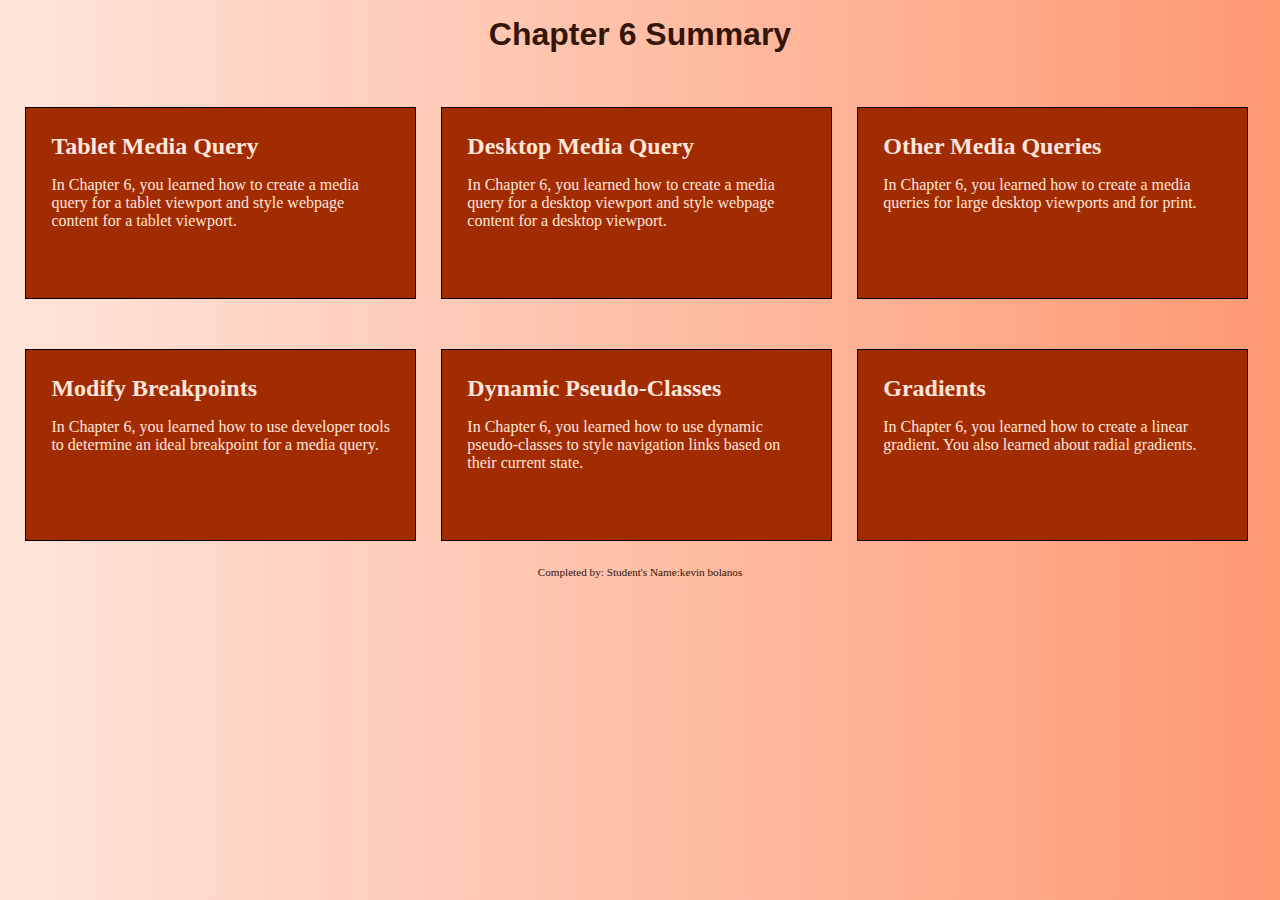
<file: apply/index.html>
<!DOCTYPE html>
<!-- 
    Student's Name: kevin bolanos
    Today's Date 04/23
    file:apply06.css
-->
<html lang="en">
<head>
	<title>Chapter 6</title>
	<meta charset="utf-8">
    <link rel="stylesheet" href="css/apply06.css">
	<meta name="viewport" content="width=device-width, initial-scale=1"> 
</head>
<body>

	<div id="container">

        <!-- Use the header area for the website name or logo -->
        <header>
            <h1>Chapter 6 Summary</h1>
        </header>

        <!-- Use the main area to add the main content of the webpage -->
        <main>

            <article>   
                
                <h2>Tablet Media Query</h2>
                <p>In Chapter 6, you learned how to create a media query for a tablet viewport and style webpage content for a tablet viewport.</p>
                
            </article>
            
            <article>
                
                <h2>Desktop Media Query</h2>
                <p>In Chapter 6, you learned how to create a media query for a desktop viewport and style webpage content for a desktop viewport.</p>
                
            </article>
            
            <article>
                
                <h2>Other Media Queries</h2>
                <p>In Chapter 6, you learned how to create a media queries for large desktop viewports and for print.</p>
                
            </article>
            
            <article>
                
                <h2>Modify Breakpoints</h2>
                <p>In Chapter 6, you learned how to use developer tools to determine an ideal breakpoint for a media query.</p>
                
            </article>
            
            <article>
                
                <h2>Dynamic Pseudo-Classes</h2>
                <p>In Chapter 6, you learned how to use dynamic pseudo-classes to style navigation links based on their current state.</p>
                
            </article>
            
            <article>
                
                <h2>Gradients</h2>
                <p>In Chapter 6, you learned how to create a linear gradient. You also learned about radial gradients.</p>
                
            </article>

        </main>

        <!-- Use the footer area to add webpage footer content -->
        <footer>
            <p>Completed by: Student's Name:kevin bolanos</p>
        </footer>

	</div>
	
</body>
</html>
</file>
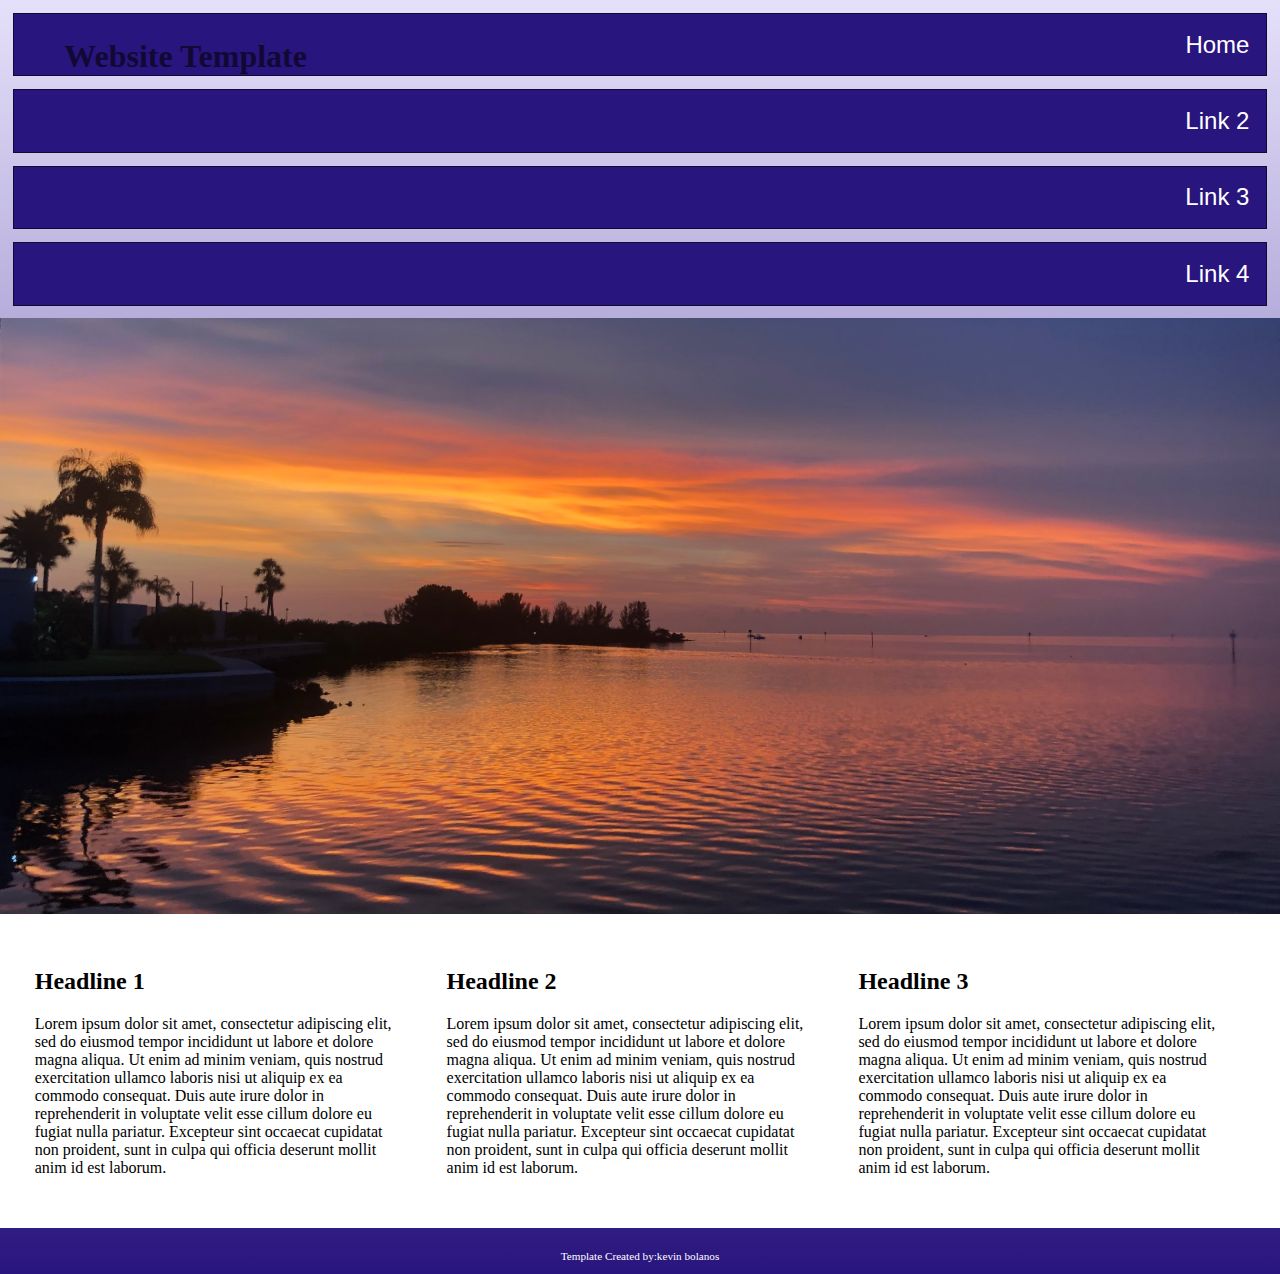
<file: analyze/analyze06.html>
<!DOCTYPE html>
<!-- 
    Student's Name:kevin bolanos
    Date:04/24
	file: analyze
-->
<html lang="en">
<head>
	<title>Template</title>
	<meta charset="utf-8">
    <link rel="stylesheet" href="css/styles06.css">
	<meta name="viewport" content="width=device-width, initial-scale=1"> 
</head>
<body>

	<div id="container">

	<!-- Use the header area for the website name or logo -->
	<header>
		<h1>Website Template</h1>
	</header>
        
    <!-- Use the nav area to add hyperlinks to other pages within the website -->
	<nav>
		<ul>
			<li><a href="index.html">Home</a></li>
			<li><a href="#">Link 2</a></li>
			<li><a href="#">Link 3</a></li>
			<li><a href="#">Link 4</a></li>
		</ul>
	</nav>
        
    <div id="hero" class="tablet-desktop">   
        <img src="images/sunset.jpg" alt="sunset on the water">
    </div>

	<!-- Use the main area to add the main content of the webpage -->
	<main>
	
		
        <div class="col-content">
        
            <h2>Headline 1</h2>
            
            <p>Lorem ipsum dolor sit amet, consectetur adipiscing elit, sed do eiusmod tempor incididunt ut labore et dolore magna aliqua. Ut enim ad minim veniam, quis nostrud exercitation ullamco laboris nisi ut aliquip ex ea commodo consequat. Duis aute irure dolor in reprehenderit in voluptate velit esse cillum dolore eu fugiat nulla pariatur. Excepteur sint occaecat cupidatat non proident, sunt in culpa qui officia deserunt mollit anim id est laborum.</p>
            
        </div>
        
        <div class="col-content">
        
            <h2>Headline 2</h2>
            
            <p>Lorem ipsum dolor sit amet, consectetur adipiscing elit, sed do eiusmod tempor incididunt ut labore et dolore magna aliqua. Ut enim ad minim veniam, quis nostrud exercitation ullamco laboris nisi ut aliquip ex ea commodo consequat. Duis aute irure dolor in reprehenderit in voluptate velit esse cillum dolore eu fugiat nulla pariatur. Excepteur sint occaecat cupidatat non proident, sunt in culpa qui officia deserunt mollit anim id est laborum.</p>
            
        </div>
        
        <div class="col-content">
        
            <h2>Headline 3</h2>
            
            <p>Lorem ipsum dolor sit amet, consectetur adipiscing elit, sed do eiusmod tempor incididunt ut labore et dolore magna aliqua. Ut enim ad minim veniam, quis nostrud exercitation ullamco laboris nisi ut aliquip ex ea commodo consequat. Duis aute irure dolor in reprehenderit in voluptate velit esse cillum dolore eu fugiat nulla pariatur. Excepteur sint occaecat cupidatat non proident, sunt in culpa qui officia deserunt mollit anim id est laborum.</p>
            
        </div>
	
	</main>

	<!-- Use the footer area to add webpage footer content -->
	<footer>
		<p>Template Created by:kevin bolanos </p>
	</footer>

	</div>
	
</body>
</html>
</file>
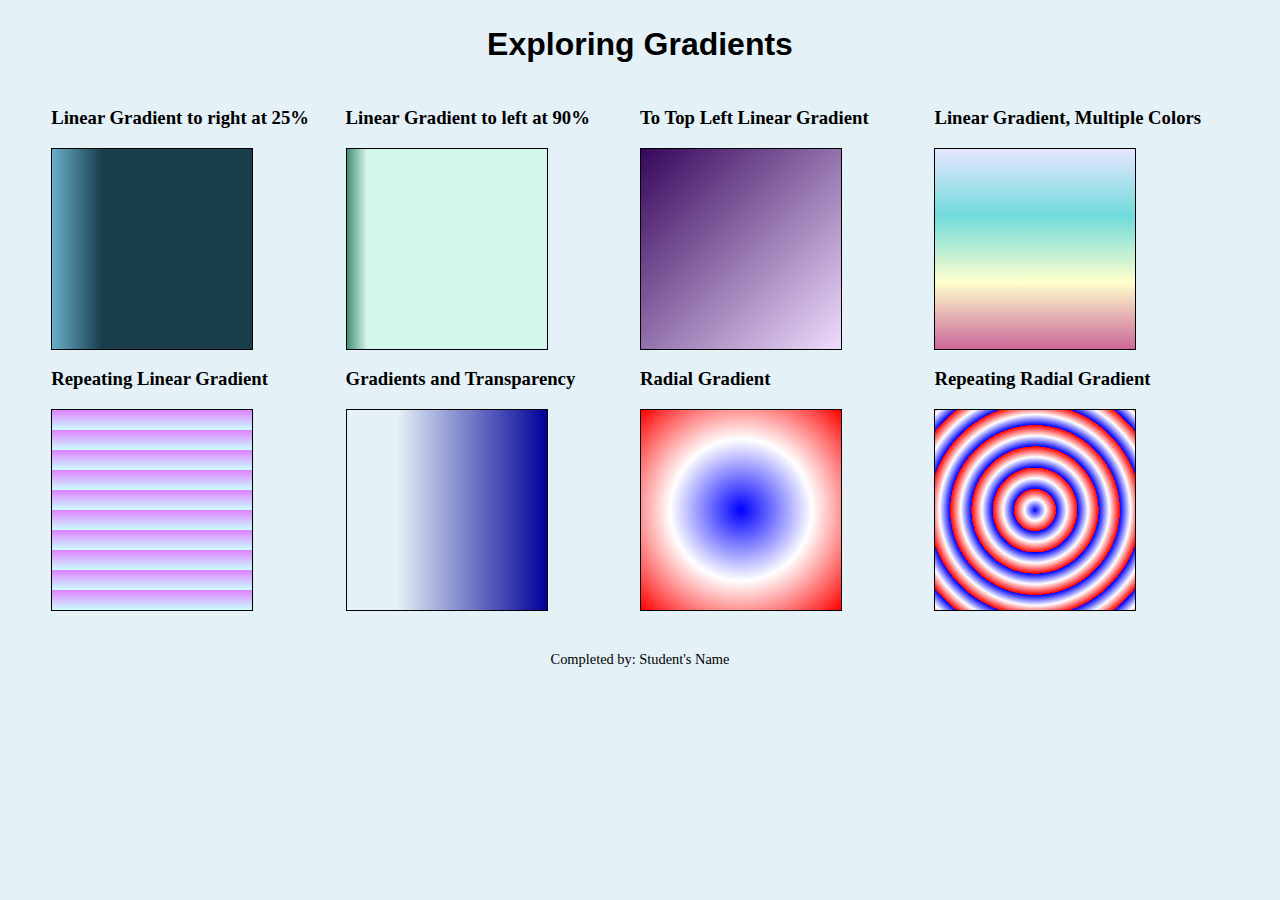
<file: extend/extend06.html>
<!DOCTYPE html>
<!-- 
    Student's Name:kevin bolanos
    Date:04/24
    file: style06.css
-->
<html lang="en">
<head>
	<title>Gradients</title>
	<meta charset="utf-8">
    <link rel="stylesheet" href="css/styles06.css">
	<meta name="viewport" content="width=device-width, initial-scale=1"> 
</head>
<body>

	<div id="container">

        <!-- Use the header area for the website name or logo -->
        <header>
            <h1>Exploring Gradients</h1>
        </header>
        
        <main>

            <div class="columns">
                <h3>Linear Gradient to right at 25%</h3>
                <div class="box gradient1"></div>
            </div>

            <div class="columns">
                <h3>Linear Gradient to left at 90%</h3>
                <div class="box gradient2"></div>
            </div>

            <div class="columns">
                <h3>To Top Left Linear Gradient</h3>
                <div class="box gradient3"></div>
            </div>
            
            <div class="columns">
                <h3>Linear Gradient, Multiple Colors</h3>
                <div class="box gradient4"></div>
            </div>
            
            <div class="columns">
                <h3>Repeating Linear Gradient</h3>
                <div class="box gradient5"></div>
            </div>
            
            <div class="columns">
                <h3>Gradients and Transparency</h3>
                <div class="box gradient6"></div>
            </div>
            
            <div class="columns">
                <h3>Radial Gradient</h3>
                <div class="box gradient7"></div>
            </div>

            <div class="columns">
                <h3>Repeating Radial Gradient</h3>
                <div class="box gradient8"></div>
            </div>
            
        </main>

        <!-- Use the footer area to add webpage footer content -->
        <footer>
            <p>Completed by: Student's Name</p>
        </footer>

	</div>
	
</body>
</html>
</file>
<file: apply/css/apply06.css>
/*
Author:
Date:
File Name: 
*/

/* CSS Reset */
body, header, nav, main, footer, h1, div, article, h2 {
    margin: 0;
    padding: 0;
    border: 0;
}

/* Style rules for body */
body {
	background-color: #fe9972;
}

/* Style rules for mobile viewport */

/* Style rule for the header element */
header {
	font-family: Verdana, Arial, sans-serif;
	margin: 1em;
	text-align: center;
    color: #341509;
}

/* Style rules for the main content  */
main {
    padding: 1%;
}

article {
    background-color: #a22c02;
    color: #ffe5dc;
    padding: 2%;
    margin: 2% 1%;
    border: 1px solid #000;
}

/* Style rule for the footer element */
footer {
	font-size: .70em;
	text-align: center;
    color: #341509;
}

/* Media Query for Tablet Viewport */

@media screen , print and (min-width: 481px) {
    article {
        width: 43%;
        float: left;
        height: 160px;
    }

    footer {
        clear:left;
    }
}
    /* Styles for tablet viewport go here */


    /* Media Query for Desktop Viewport */

    @media screen and (min-width: 900px) {
            article {
                width: 27%;
                height: 140px;
            }
        
            article:hover {
                    background-color: #ffe5dc;
                    color: #a22c02;
                }

                body {
                    background: linear-gradient(to left, #fe9972, #ffe5dc);
                }
                
            }
</file>
<file: analyze/css/styles06.css>
/*
    Student Name
	File Name: 
	Current Date: 
*/

/* CSS reset */
body, header, nav, main, footer, img, h1, h3, ul {
    margin: 0;
    padding: 0;
    border: 0;
}

/* Style rule for body and images */
body {
    background: linear-gradient(#e5e0fa, #29157e);
    margin: 0;
    padding: 0;   
    border: 0; 
}


img {
    max-width: 100%;
    display: block;
}

/* Styles for Mobile Layout */

/* Hide tablet-desktop content */
    .tablet-desktop {
        display: none;
    }

/* Style rule for the header */
header {
	padding: 2%;
	color: #110934;
	text-align: center;
}

/* Style rules for navigation area */
nav ul {
    list-style-type: none;
    text-align: center;
}

nav li {
    font-size: 1.5em;
    font-family: Arial, sans-serif;
    border-radius: 1px;
    border: 1px solid #110934;
    margin: 1%;
    background-color: #29157e;
}

nav li a {
    display: block;
    color: #fff;
    padding: 0.5em 1em;
    text-decoration: none;
}

/* Style rules for the main content  */
main {
	display: block;
	font-family: Georgia, "Times New Roman", sans-serif;
	font-size: 1em;
	padding: 1em;
	background-color: #FFFFFF;
	border-top: solid 0.2em #110934; 
	border-bottom: solid 0.2em #110934;
}

/* Style rule for footer */
footer {
	font-size: .70em;
	text-align: center;
	margin-top: 2em;
    color: #fff;
}

/* Media Query for Tablet Viewport */
@media screen and (min-width: 600px), print {

    .col-content {
        width: 30%;
        float: left;
        padding: 1.5%;
    }
}

    /* Media Query for Large Desktop Viewport */
@media screen and (min-width: 1441px) {
    #container {
        width: 1441%;
        margin-top: 0%;
        margin-bottom: 0%;
        margin-left: auto;
        margin-left: auto;
    }
}

    /* Styles for header in desktop viewport */
    header {
        width: 25%;
        float: left;
    }
    
    /* Tablet Viewport: Style rules for nav area */
    nav ul {
            text-align: right;
        }
    
        nav li a:hover {
            color: #4424d6;
            background-color: #e5e0fa;
            
        }
    
    nav li a:hover {
        color: 
        padding: 0.1em 1em;
    }

    /* Style rule to display tablet-desktop class elements */
    .tablet-desktop {
        display: block;
    }

/* Media Query for Desktop Viewport */
@media screen and (min-width: 769px), print and {
 
    /* Desktop Viewport: Style rules for nav */
    nav li {
        border-radius: 0;
    }

    nav li a {
        display: inline-block;
        padding: 0.7em;
    }

    /* Desktop Viewport: Style rules for the main content */
    main {
        border-style: none;
        margin-bottom: 1em 0;
        overflow: auto;
    }

    /* Desktop Viewport: Style rule for footer */
    footer {
        clear: left;
    }

}
</file>
<file: extend/css/styles06.css>
/*
Student:
Date:
File Name: 
*/

/* CSS Reset */
body, header, main, footer, h1, div {
    margin: 0;
    padding: 0;
    border: 0;
}

/* Style rule for body */
body {
	background-color: #e4f1f6;
}

/* Style rules for header */
header {
	padding: 2%;
	text-align: center;
}

h1 {
    font-family: Verdana, Arial, serif;
}

/* Style rules for main content */

main {
    margin: 0 4%;
}

.box {
    border: 1px solid #000;
    height: 200px;
    width: 200px;
}

/* Gradient style rules */

.gradient1 {
    background: linear-gradient(to right, #67afcb, #1a3e4c 25%);
}

.gradient2 {
    background: linear-gradient(to left, #d4f7ec 90%, #448d76);
}

.gradient3 {
    background: linear-gradient(to top left, #efddfd, #36065b);
}

.gradient4 {
    background: linear-gradient(#e6e6ff, #70dbdb, #ffffcc, #cc6699);
}

.gradient5 {
    background: repeating-linear-gradient(#df80ff 10%, #ccffff 20%);
}

.gradient6 {
    background: linear-gradient(to right, rgba(0, 0, 153, 0) 25%, rgba(0, 0, 153, 1));
}

.gradient7 {
    background: radial-gradient(#0000ff, #fff, #ff0000);
}

.gradient8 {
    background: repeating-radial-gradient(#0000ff, #fff, #ff0000 15%);
}


/* Style rule for footer */
footer {
	font-size: .90em;
	text-align: center;
	padding: 2%;
    clear: left;
}

/* Media Query for Tablet Viewports */
@media screen and (min-width: 481px) {
    
    .columns {
        width: 50%;
        float: left;
    }
    
}

/* Media Query for Desktop Viewports */
@media screen and (min-width: 1200px) {
    
    .columns {
        width: 25%;
    }
    
}
</file>
